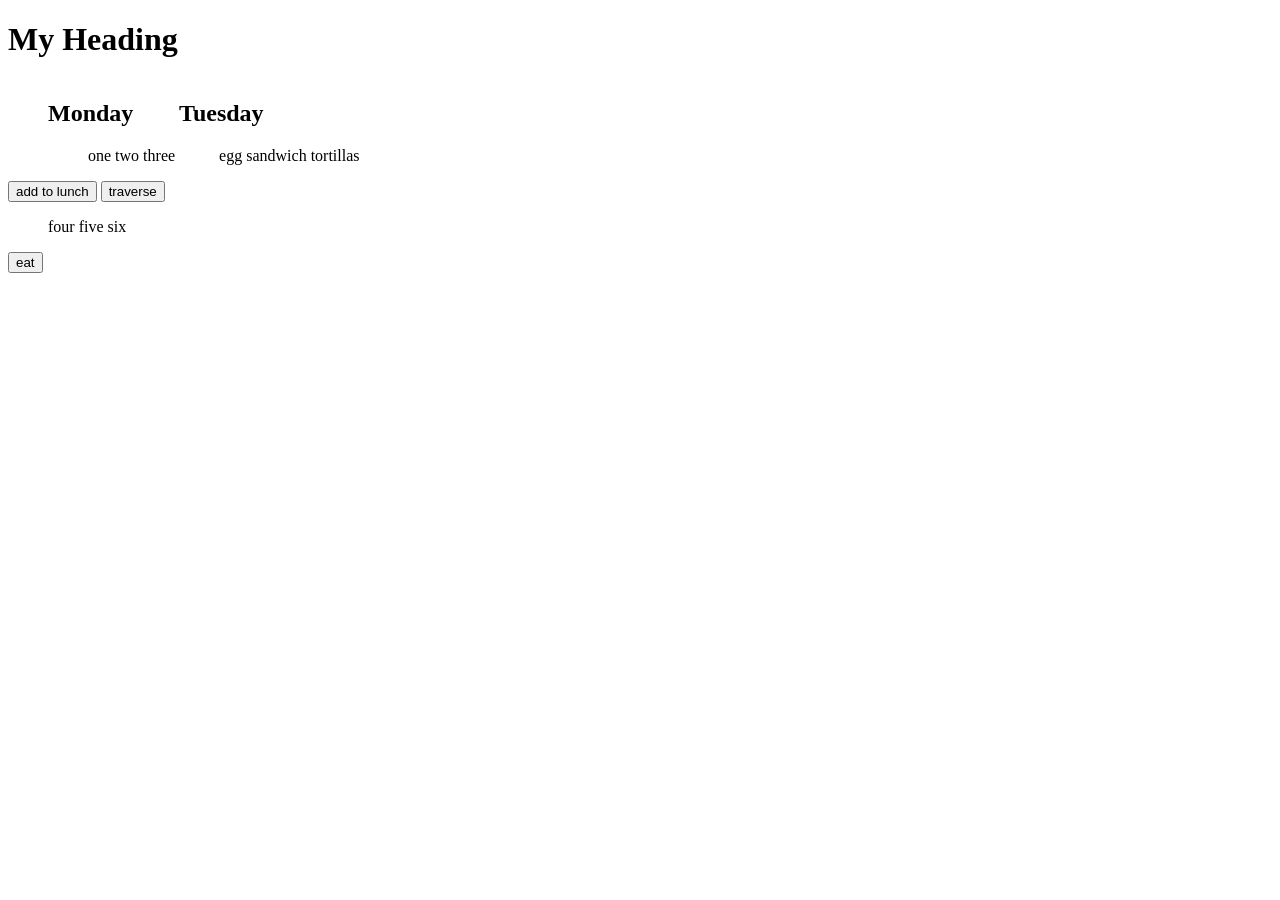
<file: index.html>
<!DOCTYPE html>
<html>
  <head>
    <meta charset="utf-8">
    <meta name="viewport" content="width=device-width">
    <title>repl.it</title>
    <link href="style.css" rel="stylesheet" type="text/css" />
  </head>
  <body>
    <h1>My Heading</h1>

    <ul class="breakfast">
      <li class="monday">
        <h2>Monday</h2>
        <ul>
          <li class="list-item">one</li>
          <li class="list-item">two</li>
          <li class="list-item">three</li>
        </ul>
      </li>
      <li class="tuesday">
        <h2>Tuesday</h2>
        <ul>
          <li id="travUp" class="list-item">egg</li>
          <li class="list-item">sandwich</li>
          <li class="list-item">tortillas</li>
        </ul>
      </li>
    </ul>

    <button id="addLunch">add to lunch</button>
    <button id="traverse">traverse</button>


    <ul class="lunch">
      <li class="list-item-jq">four</li>
      <li class="list-item-jq">five</li>
      <li class="list-item-jq">six</li>
    </ul>

    <button id="eat">eat</button>



    <script src="https://code.jquery.com/jquery-3.2.1.min.js"></script>
    <script src="script.js"></script>
  </body>
</html>
</file>
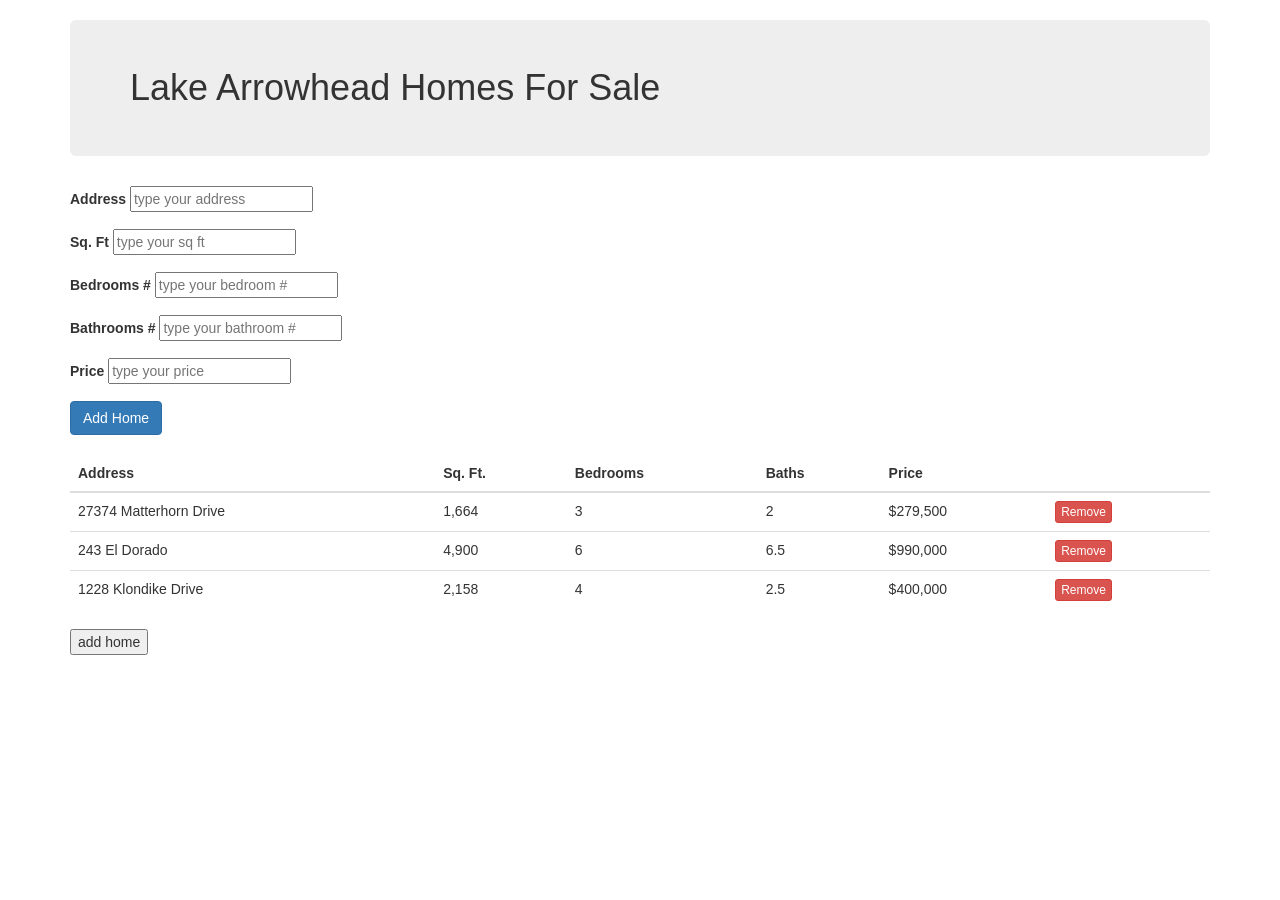
<file: list.html>
<!DOCTYPE html>
<html lang="en">

<head>
  <meta charset="UTF-8">
  <title>Welcome Back to jQuery</title>
  <!-- Latest compiled and minified CSS -->
  <link rel="stylesheet" href="https://maxcdn.bootstrapcdn.com/bootstrap/3.3.7/css/bootstrap.min.css" integrity="sha384-BVYiiSIFeK1dGmJRAkycuHAHRg32OmUcww7on3RYdg4Va+PmSTsz/K68vbdEjh4u" crossorigin="anonymous">
</head>

<body>
  <div class='container'>
    <h1 class="jumbotron">Lake Arrowhead Homes For Sale</h1>

    <form action="#" method="post">

      <div class='form-group'>
        <label for="address">Address</label>
        <input id="address" type="text" name="address" value="" placeholder="type your address">
      </div>

      <div class='form-group'>
        <label for="sqft">Sq. Ft</label>
        <input id="sqft" type="text" name="sqft" value="" placeholder="type your sq ft">
      </div>

      <div class='form-group'>
        <label for="bedrooms">Bedrooms #</label>
        <input id="bedrooms" type="text" name="bedrooms" value="" placeholder="type your bedroom #">
      </div>

      <div class='form-group'>
        <label for="baths">Bathrooms #</label>
        <input id="baths" type="text" name="baths" value="" placeholder="type your bathroom #">
      </div>

      <div class='form-group'>
        <label for="price">Price</label>
        <input id="price" type="text" name="price" value="" placeholder="type your price">
      </div>

      <!-- <input type="submit" name="" value="Submit">
    <button type="submit" name="button">Submit!</button> -->

      <button id="addHome" class="btn btn-primary">Add Home</button>
    </form>

    <br>

    <table id="homes" class="table">
      <thead>
        <tr>
          <th>Address</th>
          <th>Sq. Ft.</th>
          <th>Bedrooms</th>
          <th>Baths</th>
          <th>Price</th>
          <th></th>
        </tr>
      </thead>
      <tbody>
        <tr>
          <td>27374 Matterhorn Drive</td>
          <td>1,664</td>
          <td>3</td>
          <td>2</td>
          <td>$279,500</td>
          <td><button class="btn btn-xs btn-danger removeHome">Remove</button></td>
        </tr>
        <tr>
          <td>243 El Dorado</td>
          <td>4,900</td>
          <td>6</td>
          <td>6.5</td>
          <td>$990,000</td>
          <td><button class="btn btn-xs btn-danger removeHome">Remove</button></td>
        </tr>
        <tr>
          <td>1228 Klondike Drive</td>
          <td>2,158</td>
          <td>4</td>
          <td>2.5</td>
          <td>$400,000</td>
          <td><button class="btn btn-xs btn-danger removeHome">Remove</button></td>
        </tr>
      </tbody>
    </table>

    <button id='addHome'>add home</button>
  </div>
  <script src="https://code.jquery.com/jquery-2.1.4.min.js"></script>
  <script src="app.js"></script>
</body>

</html>
</file>
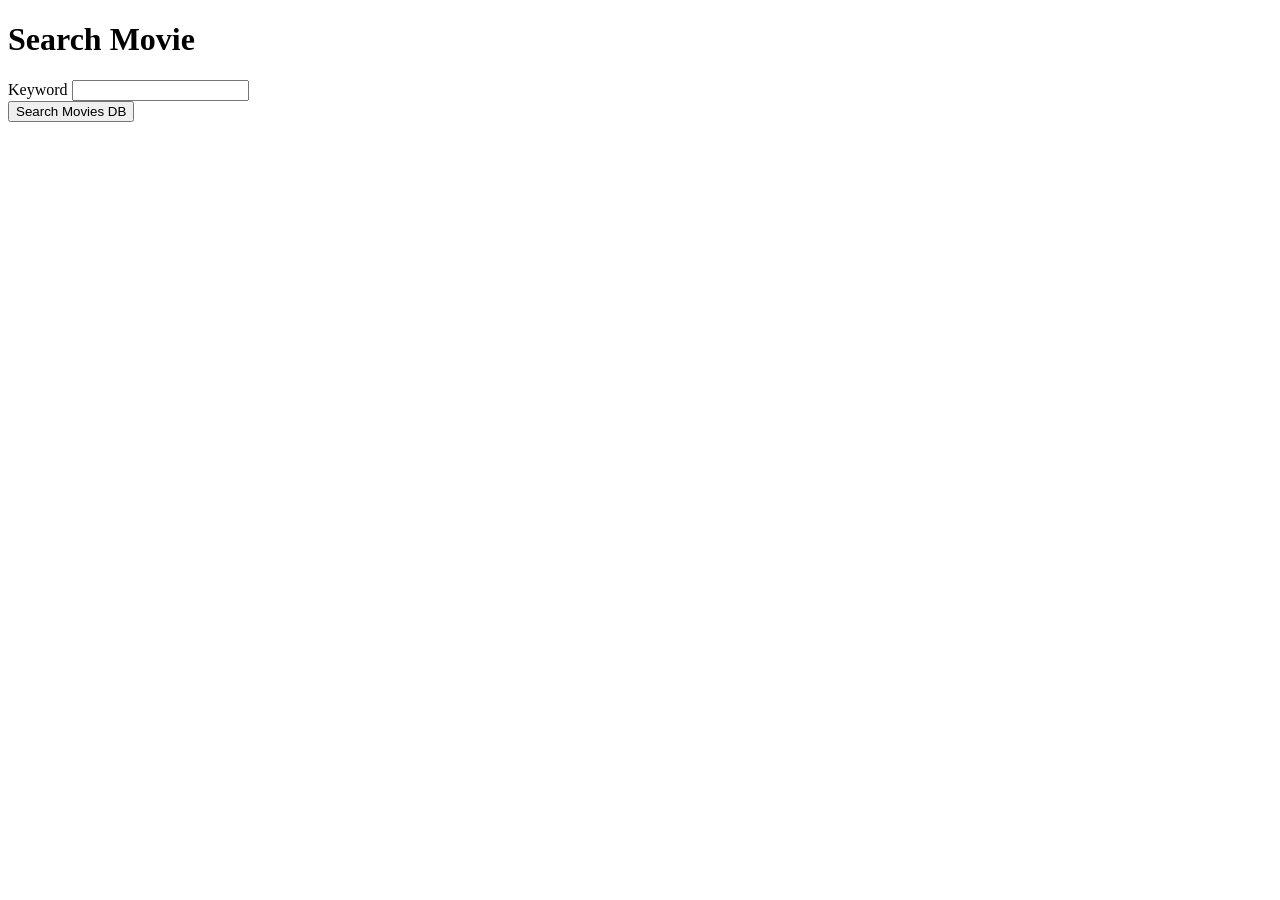
<file: movie.html>
<!DOCTYPE html>
<html>
  <head>
    <meta charset="utf-8">
    <title>My First Ajax</title>
    <link rel="stylesheet" href="style.css">
  </head>
  <body>

    <h1>Search Movie</h1>
    <form id ='search-form' action="#" method="post">
      <div class="form-group">
        <label for="keyword">Keyword</label>
        <input id ='query' type="text" name="keyword" value="">
      </div>
      <button type="submit" name="button">Search Movies DB</button>
    </form>


    <ul class="movie-list">
      <!-- <li>
        <img src="the url of the poster" />
      </li> -->
    </ul>
    <div class="modal"><!-- Place at bottom of page --></div>
    <script src="https://code.jquery.com/jquery-3.2.1.min.js"></script>
    <script src="movie.js" charset="utf-8"></script>
  </body>
</html>
</file>
<file: style.css>
.list-item-jq {
  background-color: white;
  transition: background-color 2s;
}

.shade {
  background-color: red;
}

li {
  list-style-type: none;
  display: inline-block;
}

.modal {
    display:    none;
    position:   fixed;
    z-index:    1000;
    top:        0;
    left:       0;
    height:     100%;
    width:      100%;
    background: rgba( 255, 255, 255, .8 )
                url('http://i.stack.imgur.com/FhHRx.gif')
                50% 50%
                no-repeat;
}

/* When the body has the loading class, we turn
   the scrollbar off with overflow:hidden */
body.loading {
    overflow: hidden;
}

/* Anytime the body has the loading class, our
   modal element will be visible */
body.loading .modal {
    display: block;
}
</file>
